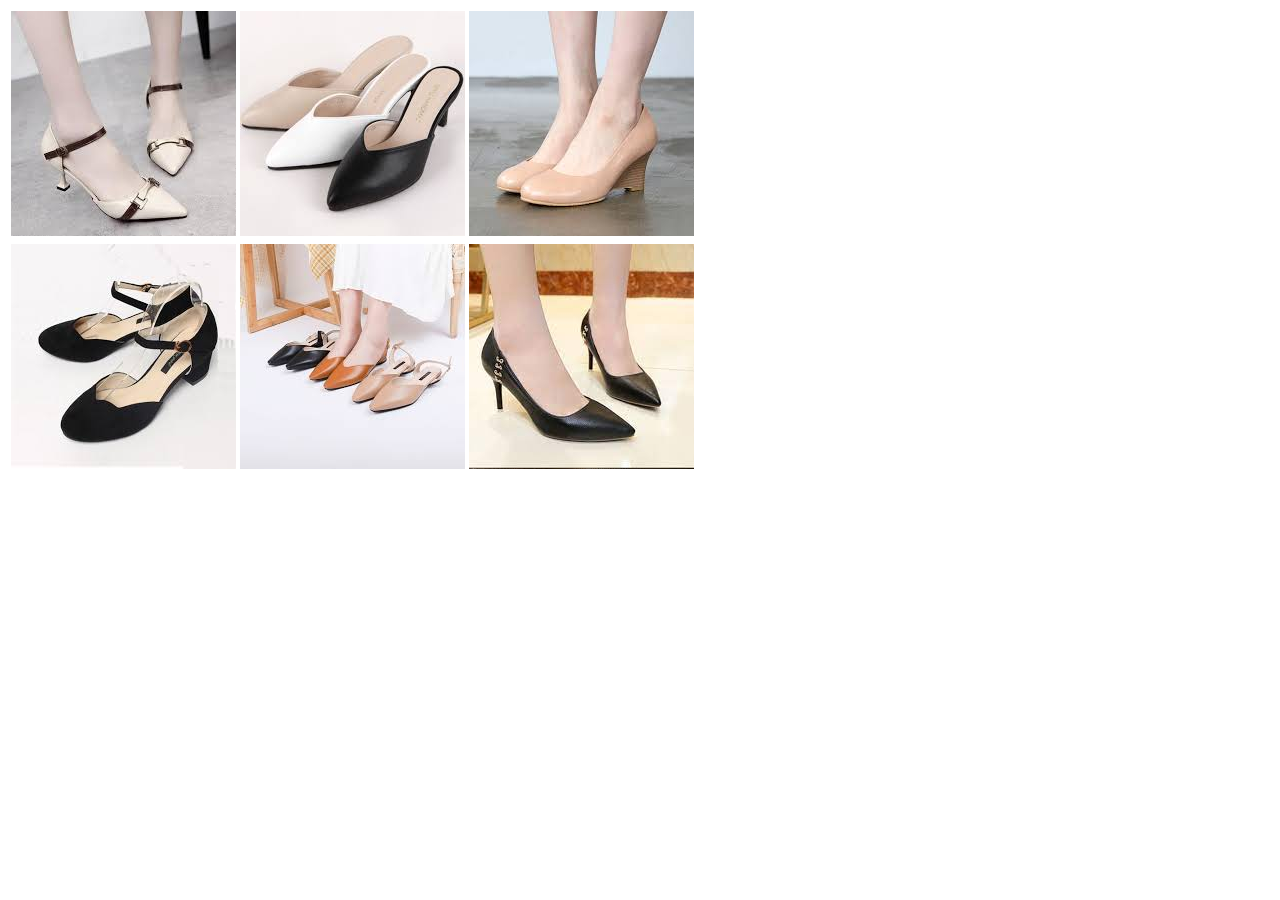
<file: galley.html>
<!DOCTYPE html>
<html lang="ko">
<head>
    <meta charset="UTF-8">
    <meta http-equiv="X-UA-Compatible" content="IE=edge">
    <meta name="viewport" content="width=device-width, initial-scale=1.0">
    <title>Document</title>
    
</head>
<body>
    <table>
        <tr>
            <td><img src="./images/images (1).jpg" alt="ph1 이미지"></td>
            <td><img src="./images/images (2).jpg" alt="ph2 이미지"></td>
            <td><img src="./images/images (3).jpg" alt="ph3 이미지"></td>
        </tr>
        <tr>
            <td><img src="./images/images (4).jpg" alt="ph1 이미지"></td>
            <td><img src="./images/images (5).jpg" alt="ph2 이미지"></td>
            <td><img src="./images/images(6).jpg" alt="ph3 이미지"></td>
        </tr>
    </table>
</body>
</html>
</file>
